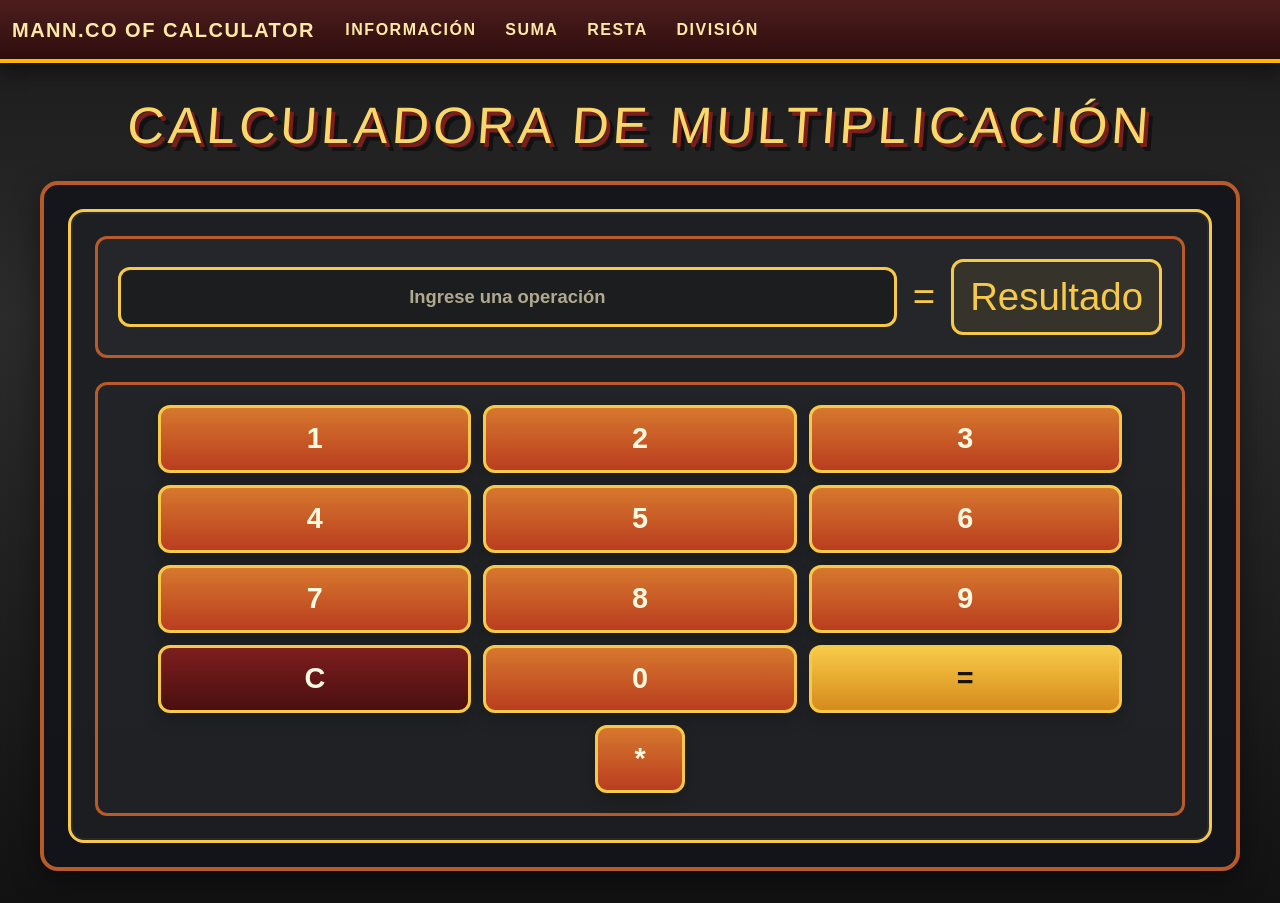
<file: Multiplicacion.html>
<!DOCTYPE html>
<html lang="en">

<head>
    <meta charset="UTF-8">
    <meta name="viewport" content="width=device-width, initial-scale=1.0">
    <title>Multiplicación</title>

    <link href="https://cdn.jsdelivr.net/npm/bootstrap@5.3.8/dist/css/bootstrap.min.css" rel="stylesheet"
        integrity="sha384-sRIl4kxILFvY47J16cr9ZwB07vP4J8+LH7qKQnuqkuIAvNWLzeN8tE5YBujZqJLB" crossorigin="anonymous">
    <link rel="stylesheet" href="suma.css">
</head>

<body>
    <nav class="navbar navbar-expand-lg bg-secondary">
        <div class="container-fluid">
            <a class="navbar-brand" href="index.html">MANN.CO OF CALCULATOR</a>
            <button class="navbar-toggler" type="button" data-bs-toggle="collapse"
                data-bs-target="#navbarSupportedContent" aria-controls="navbarSupportedContent" aria-expanded="false"
                aria-label="Toggle navigation">
                <span class="navbar-toggler-icon"></span>
            </button>
            <div class="collapse navbar-collapse" id="navbarSupportedContent">
                <ul class="navbar-nav me-auto mb-2 mb-lg-0">
                    <li class="nav-item">
                        <a class="nav-link" href="index.html">Información</a>
                    </li>
                    <li class="nav-item">
                        <a class="nav-link active" aria-current="page" href="suma.html">Suma</a>
                    </li>
                    <li class="nav-item">
                        <a class="nav-link active" aria-current="page" href="resta.html">Resta</a>
                    </li>
                    <li class="nav-item">
                        <a class="nav-link active" aria-current="page" href="Division.html">División</a>
                    </li>
                </ul>
            </div>
        </div>
    </nav>

    <h1 class="titulo-principal">CALCULADORA DE MULTIPLICACIÓN</h1>

    <div class="Div_Principal">
        <div class="Div_Contenido">
            <div class="Calculadora">
                <div class="Respuestas">
                    <div class="input-group">
                        <input type="text" name="num1" id="num1" placeholder="Ingrese una operación"
                            aria-label="Número 1" readonly>
                    </div>
                    <h2>=</h2>

                    <div class="resultado-box">
                        <h2 id="resultado">Resultado</h2>
                    </div>
                </div>

                <div class="Numeros">
                    <div class="numeros">
                        <button id="1" onclick="Numero('1')">1</button>
                        <button id="2" onclick="Numero('2')">2</button>
                        <button id="3" onclick="Numero('3')">3</button>
                        <button id="4" onclick="Numero('4')">4</button>
                        <button id="5" onclick="Numero('5')">5</button>
                        <button id="6" onclick="Numero('6')">6</button>
                        <button id="7" onclick="Numero('7')">7</button>
                        <button id="8" onclick="Numero('8')">8</button>
                        <button id="9" onclick="Numero('9')">9</button>
                        <button id="borrar" onclick="borrar()">C</button>
                        <button id="0" onclick="Numero('0')">0</button>
                        <button id="igual" onclick="Calcular()">=</button>
                        <center><button id="mas" onclick="Numero('*')">*</button></center>
                    </div>
                </div>
            </div>
        </div>
    </div>

    <script src="https://cdn.jsdelivr.net/npm/bootstrap@5.3.8/dist/js/bootstrap.bundle.min.js"
        integrity="sha384-FKyoEForCGlyvwx9Hj09JcYn3nv7wiPVlz7YYwJrWVcXK/BmnVDxM+D2scQbITxI"
        crossorigin="anonymous"></script>
    <script src="codigo.js"></script>
</body>

</html>
</file>
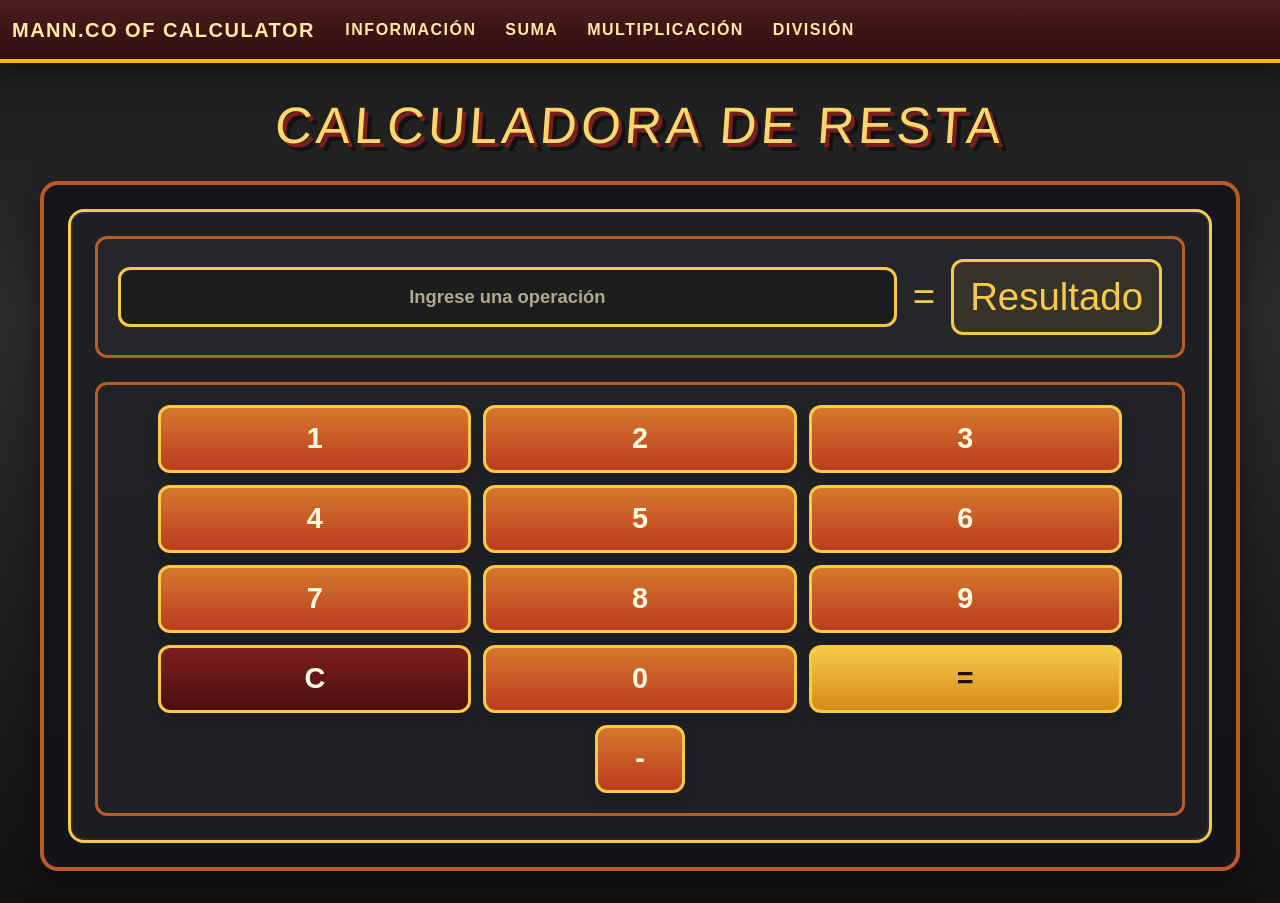
<file: resta.html>
<!DOCTYPE html>
<html lang="en">

<head>
    <meta charset="UTF-8">
    <meta name="viewport" content="width=device-width, initial-scale=1.0">
    <title>Resta</title>

    <link href="https://cdn.jsdelivr.net/npm/bootstrap@5.3.8/dist/css/bootstrap.min.css" rel="stylesheet"
        integrity="sha384-sRIl4kxILFvY47J16cr9ZwB07vP4J8+LH7qKQnuqkuIAvNWLzeN8tE5YBujZqJLB" crossorigin="anonymous">
    <link rel="stylesheet" href="suma.css">
</head>

<body>
    <nav class="navbar navbar-expand-lg bg-secondary">
        <div class="container-fluid">
            <a class="navbar-brand" href="index.html">MANN.CO OF CALCULATOR</a>
            <button class="navbar-toggler" type="button" data-bs-toggle="collapse"
                data-bs-target="#navbarSupportedContent" aria-controls="navbarSupportedContent" aria-expanded="false"
                aria-label="Toggle navigation">
                <span class="navbar-toggler-icon"></span>
            </button>
            <div class="collapse navbar-collapse" id="navbarSupportedContent">
                <ul class="navbar-nav me-auto mb-2 mb-lg-0">
                    <li class="nav-item">
                        <a class="nav-link" href="index.html">Información</a>
                    </li>
                    <li class="nav-item">
                        <a class="nav-link active" aria-current="page" href="suma.html">Suma</a>
                    </li>
                    <li class="nav-item">
                        <a class="nav-link active" aria-current="page" href="Multiplicacion.html">Multiplicación</a>
                    </li>
                    <li class="nav-item">
                        <a class="nav-link active" aria-current="page" href="Division.html">División</a>
                    </li>
                </ul>
            </div>
        </div>
    </nav>

    <h1 class="titulo-principal">CALCULADORA DE RESTA</h1>

    <div class="Div_Principal">
        <div class="Div_Contenido">
            <div class="Calculadora">
                <div class="Respuestas">
                    <div class="input-group">
                        <input type="text" name="num1" id="num1" placeholder="Ingrese una operación"
                            aria-label="Número 1" readonly>
                    </div>
                    <h2>=</h2>

                    <div class="resultado-box">
                        <h2 id="resultado">Resultado</h2>
                    </div>
                </div>

                <div class="Numeros">
                    <div class="numeros">
                        <button id="1" onclick="Numero('1')">1</button>
                        <button id="2" onclick="Numero('2')">2</button>
                        <button id="3" onclick="Numero('3')">3</button>
                        <button id="4" onclick="Numero('4')">4</button>
                        <button id="5" onclick="Numero('5')">5</button>
                        <button id="6" onclick="Numero('6')">6</button>
                        <button id="7" onclick="Numero('7')">7</button>
                        <button id="8" onclick="Numero('8')">8</button>
                        <button id="9" onclick="Numero('9')">9</button>
                        <button id="borrar" onclick="borrar()">C</button>
                        <button id="0" onclick="Numero('0')">0</button>
                        <button id="igual" onclick="Calcular()">=</button>
                        <center><button id="mas" onclick="Numero('-')">-</button></center>
                    </div>
                </div>
            </div>
        </div>
    </div>

    <script src="https://cdn.jsdelivr.net/npm/bootstrap@5.3.8/dist/js/bootstrap.bundle.min.js"
        integrity="sha384-FKyoEForCGlyvwx9Hj09JcYn3nv7wiPVlz7YYwJrWVcXK/BmnVDxM+D2scQbITxI"
        crossorigin="anonymous"></script>
    <script src="codigo.js"></script>
</body>

</html>
</file>
<file: suma.css>
body {
    background: linear-gradient(180deg, #1a1a1a 0%, #2b2b2b 35%, #121212 100%);
    color: #f4e6b1;
    font-family: 'Segoe UI', Tahoma, Geneva, Verdana, sans-serif;
}

.navbar {
    background: linear-gradient(180deg, #4d1d1d 0%, #2f0d0d 100%) !important;
    border-bottom: 4px solid #ffb703;
    box-shadow: 0 8px 18px rgba(0, 0, 0, 0.4);
}

.navbar-brand,
.nav-link {
    font-family: Impact, Haettenschweiler, 'Arial Black', sans-serif;
    text-transform: uppercase;
    letter-spacing: 1.5px;
    color: #ffe9a8 !important;
    font-weight: 900;
}

.nav-link {
    padding: 0.6rem 0.9rem !important;
    transition: transform 0.15s ease;
}

.nav-link:hover,
.navbar-brand:hover {
    transform: translateY(-1px);
    color: #fff5cf !important;
}

.titulo-principal {
    margin: 2rem auto 1.5rem;
    text-align: center;
    font-family: Impact, Haettenschweiler, 'Arial Black', sans-serif;
    font-size: clamp(2.1rem, 4vw, 4rem);
    letter-spacing: 0.08em;
    text-transform: uppercase;
    color: #f9d76a;
    text-shadow: 4px 4px 0 #7d1e1e, 8px 8px 0 rgba(0, 0, 0, 0.45);
    transform: skewX(-4deg);
}

.Div_Principal {
    padding: 0 1rem 2rem;
}

.Div_Contenido {
    max-width: 1200px;
    margin: 0 auto;
    background: rgba(19, 21, 27, 0.9);
    border: 4px solid #b85a2a;
    border-radius: 18px;
    box-shadow: 0 10px 30px rgba(0, 0, 0, 0.45);
    padding: 1.5rem;
}

.Calculadora {
    background: rgba(255, 235, 164, 0.04);
    border: 3px solid #f7c948;
    border-radius: 16px;
    padding: 1.5rem;
    box-shadow: inset 0 0 0 2px rgba(255,255,255,0.05);
}

.Respuestas {
    padding: 1.25rem;
    margin: 0 0 1.5rem;
    border: 3px solid #b85a2a;
    border-radius: 12px;
    display: flex;
    align-items: center;
    justify-content: space-between;
    gap: 1rem;
    background: rgba(255, 255, 255, 0.03);
}

.input-group {
    flex: 1;
}

input {
    width: 100%;
    height: 60px;
    border: 3px solid #f7c948;
    border-radius: 12px;
    background: rgba(0, 0, 0, 0.25);
    color: #fff3c2;
    text-align: center;
    font-size: 1.15rem;
    font-weight: 700;
}

input::placeholder {
    color: rgba(255, 244, 203, 0.65);
}

.Respuestas h2 {
    margin: 0;
    color: #f7c948;
    font-family: Impact, Haettenschweiler, 'Arial Black', sans-serif;
    font-size: clamp(1.8rem, 3vw, 2.8rem);
}

.resultado-box {
    min-width: 180px;
    padding: 0.75rem 1rem;
    border: 3px solid #f7c948;
    border-radius: 12px;
    background: rgba(247, 201, 72, 0.08);
    text-align: center;
}

.Numeros {
    border: 3px solid #b85a2a;
    border-radius: 12px;
    padding: 1.25rem;
    background: rgba(255, 255, 255, 0.02);
}

.numeros {
    display: flex;
    flex-wrap: wrap;
    gap: 0.75rem;
    justify-content: center;
}

.numeros button {
    width: 30%;
    min-width: 90px;
    height: 68px;
    font-size: 1.8rem;
    font-weight: 800;
    border: 3px solid #f7c948;
    border-radius: 12px;
    background: linear-gradient(180deg, #d6782e 0%, #ba3d1f 100%);
    color: #fff9df;
    box-shadow: 0 8px 16px rgba(0,0,0,0.2);
    transition: transform 0.15s ease, box-shadow 0.15s ease;
}

.numeros button:hover {
    transform: translateY(-2px);
    box-shadow: 0 12px 18px rgba(0, 0, 0, 0.28);
}

#borrar {
    background: linear-gradient(180deg, #7d1e1e 0%, #4b0f0f 100%);
}

#igual {
    background: linear-gradient(180deg, #f7c948 0%, #d68b1b 100%);
    color: #1d1200;
}

.información hr{
    border: solid black 2px;
}

.información a{
    font-family:Impact, Haettenschweiler, 'Arial Narrow Bold', sans-serif;
}
.ejemplo{
    display: flex;
    gap: 50px;
}
.ti{
    width: 50%;
    font-family:Georgia, 'Times New Roman', Times, serif;
    font-size: larger;
    font-size: 20px;
}
.im{
    width: 50%;
}
.info{
    padding: 40px;
    margin: 40px;
}
@media (max-width: 768px) {
    .Respuestas {
        flex-direction: column;
        align-items: stretch;
    }

    .resultado-box {
        min-width: unset;
    }

    .numeros button {
        width: 45%;
    }
}
</file>
